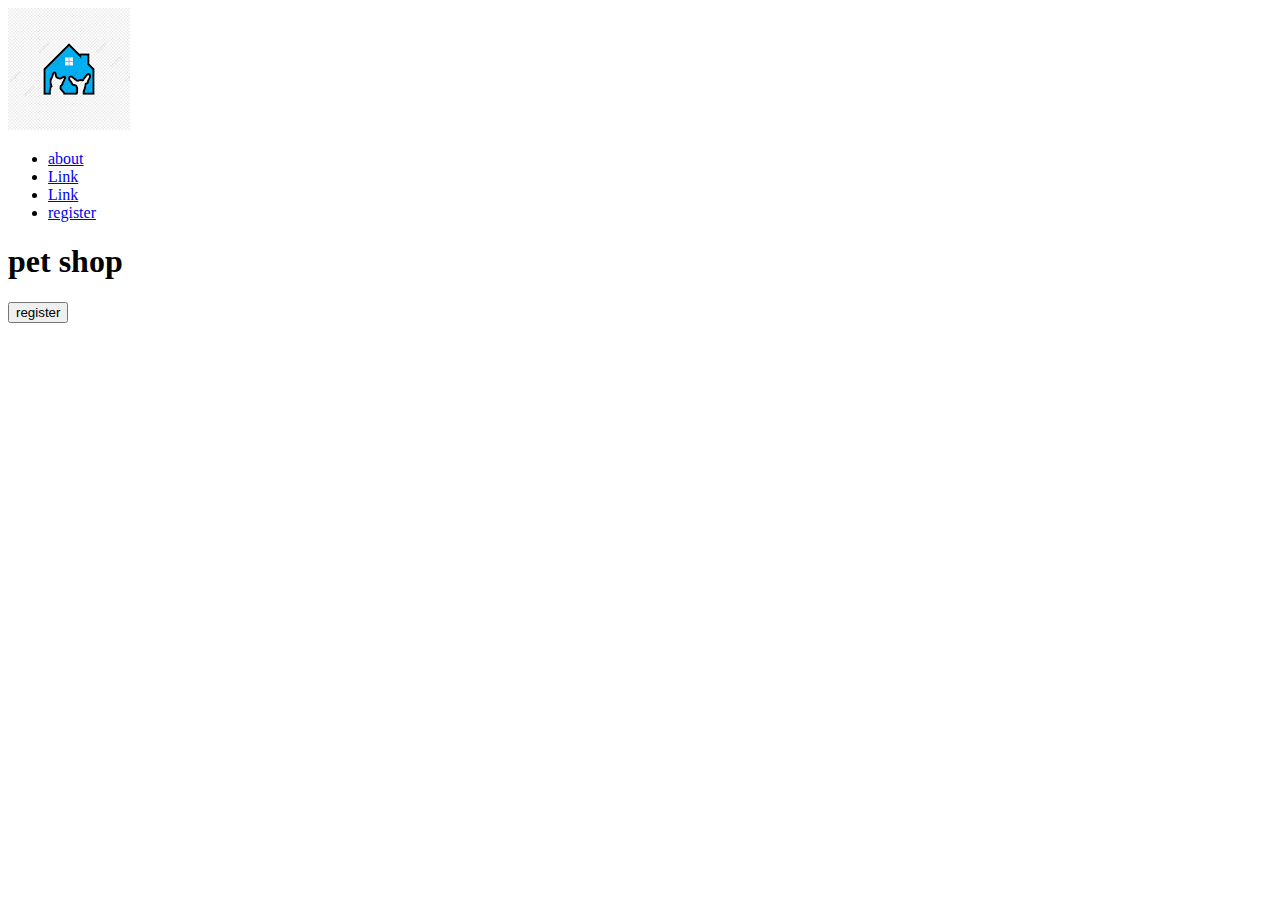
<file: index.html>
<!DOCTYPE html>
<html lang="en">
<head>
    <meta charset="UTF-8">
    <meta http-equiv="X-UA-Compatible" content="IE=edge">
    <meta name="viewport" content="width=device-width, initial-scale=1.0">
    <link href="https://cdn.jsdelivr.net/npm/bootstrap@5.0.2/dist/css/bootstrap.min.css" rel="stylesheet" integrity="sha384-EVSTQN3/azprG1Anm3QDgpJLIm9Nao0Yz1ztcQTwFspd3yD65VohhpuuCOmLASjC" crossorigin="anonymous">
    <title>pet shop</title>
</head>
<body>
<header class= siteHeader>
<img src="pets.png" alt="pet house">
<nav>
    <ul class="nav">
        <li class="nav-item">
          <a class="nav-link active" aria-current="page." href="#">about</a>
        </li>
        <li class="nav-item">
          <a class="nav-link" href="home.html">Link</a>
        </li>
        <li class="nav-item">
          <a class="nav-link" href="services.html">Link</a>
        </li>
        <li class="nav-item">
          <a class="nav-link" href="register.html" tabindex="-1" aria-disabled="true">register</a>
        </li>
      </ul> 

</nav>
</header>

<main class="container">
<h1 class="display-1">pet shop</h1>
  
<button class="btn btn-primary"onclick="register();">register</button>

</main>

<footer id="footer-site">


        
</footer>
<script src="app.js"></script>

</body>
</html>
</file>
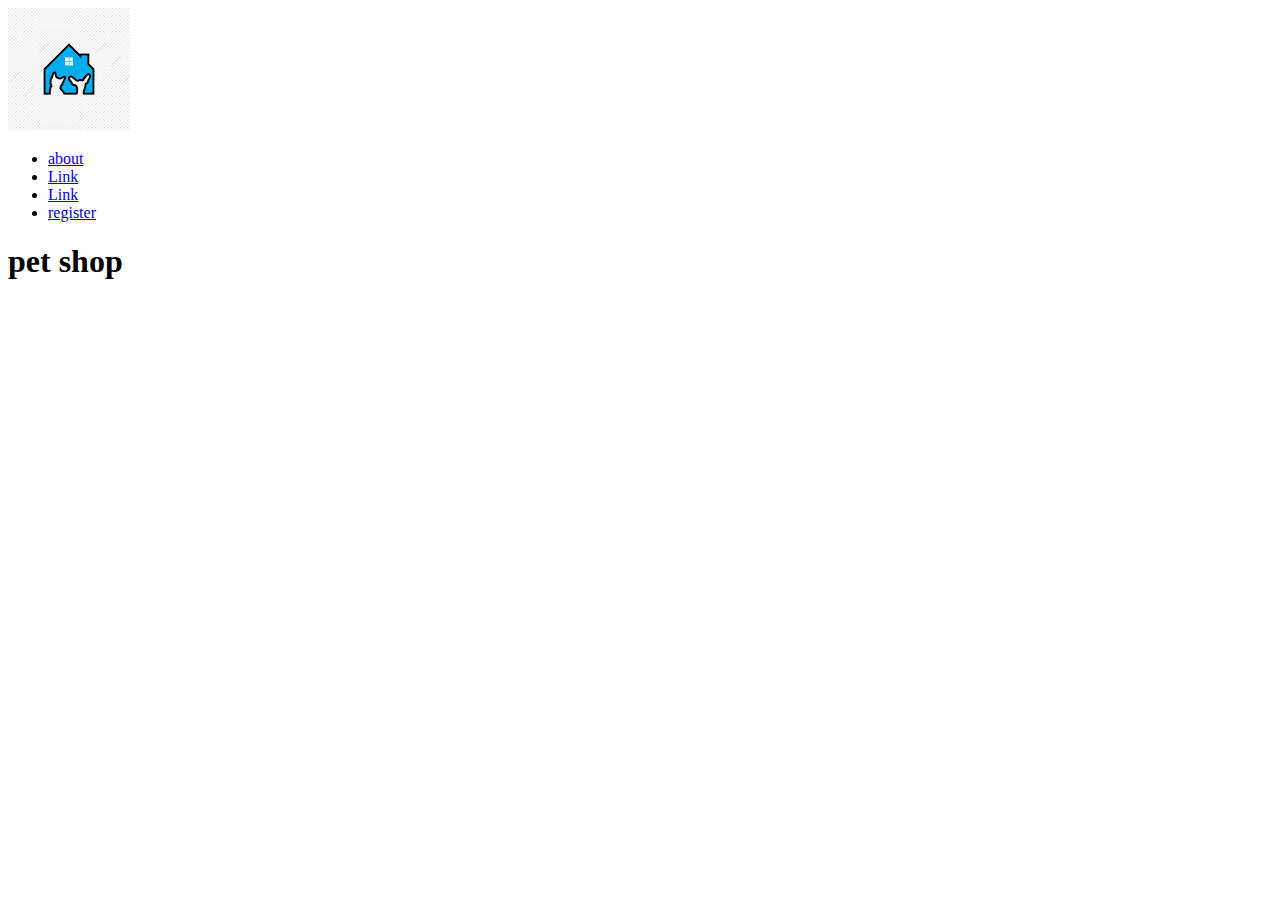
<file: about.html>
<!DOCTYPE html>
<html lang="en">
<head>
    <meta charset="UTF-8">
    <meta http-equiv="X-UA-Compatible" content="IE=edge">
    <meta name="viewport" content="width=device-width, initial-scale=1.0">
    <link href="https://cdn.jsdelivr.net/npm/bootstrap@5.0.2/dist/css/bootstrap.min.css" rel="stylesheet" integrity="sha384-EVSTQN3/azprG1Anm3QDgpJLIm9Nao0Yz1ztcQTwFspd3yD65VohhpuuCOmLASjC" crossorigin="anonymous">
    <title>pet shop</title>
</head>
<body>
<header class= "siteHeader">
<img src="pets.png" alt="pet house">
<nav>
    <ul class="nav">
        <li class="nav-item">
          <a class="nav-link active" aria-current="page" href="#">about</a>
        </li>
        <li class="nav-item">
          <a class="nav-link" href="home">Link</a>
        </li>
        <li class="nav-item">
          <a class="nav-link" href="services">Link</a>
        </li>
        <li class="nav-item">
          <a class="nav-link" href="#" tabindex="-1" aria-disabled="true">register</a>
        </li>
      </ul> 

</nav>
</header>

<main class="container">
<h1 class="display-1">pet shop</h1>
  
</main>

<footer id="footer-site">


        
</footer>
<script src="app.js"></script>

</body>
</html>
</file>
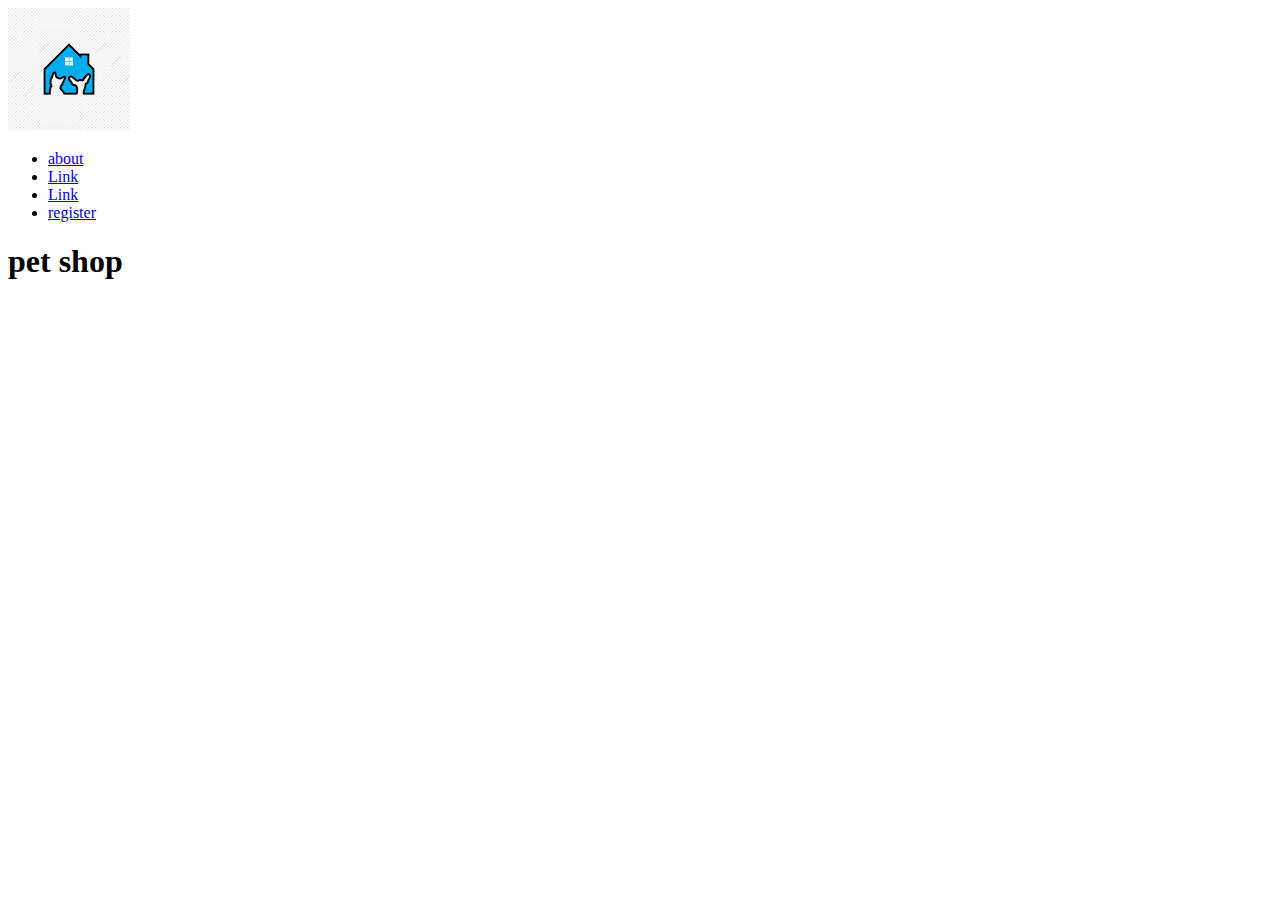
<file: home.html>
<!DOCTYPE html>
<html lang="en">
<head>
    <meta charset="UTF-8">
    <meta http-equiv="X-UA-Compatible" content="IE=edge">
    <meta name="viewport" content="width=device-width, initial-scale=1.0">
    <link href="https://cdn.jsdelivr.net/npm/bootstrap@5.0.2/dist/css/bootstrap.min.css" rel="stylesheet" integrity="sha384-EVSTQN3/azprG1Anm3QDgpJLIm9Nao0Yz1ztcQTwFspd3yD65VohhpuuCOmLASjC" crossorigin="anonymous">
    <title>pet shop</title>
</head>
<body>
<header class= siteHeader>
<img src="pets.png" alt="pet house">
<nav>
    <ul class="nav">
        <li class="nav-item">
          <a class="nav-link active" aria-current="page" href="#">about</a>
        </li>
        <li class="nav-item">
          <a class="nav-link" href="home">Link</a>
        </li>
        <li class="nav-item">
          <a class="nav-link" href="services">Link</a>
        </li>
        <li class="nav-item">
          <a class="nav-link" href="#" tabindex="-1" aria-disabled="true">register</a>
        </li>
      </ul> 

</nav>
</header>

<main class="container">
<h1 class="display-1">pet shop</h1>
  
</main>

<footer id="footer-site">


        
</footer>
<script src="app.js"></script>

</body>
</html>
</file>
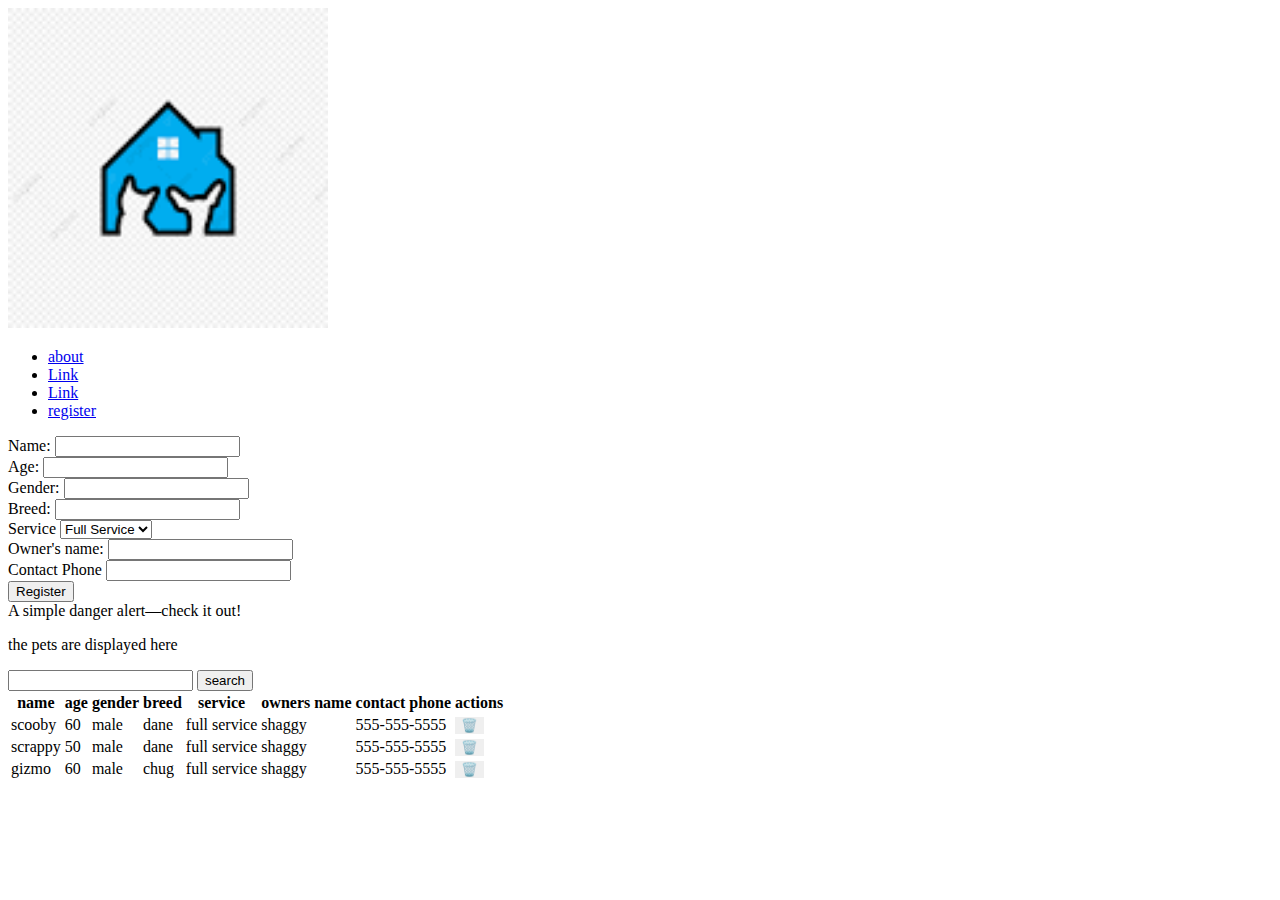
<file: register.html>
<!DOCTYPE html>
<html lang="en">
<head>
    <meta charset="UTF-8">
    <meta http-equiv="X-UA-Compatible" content="IE=edge">
    <meta name="viewport" content="width=device-width, initial-scale=1.0">
    <link href="https://cdn.jsdelivr.net/npm/bootstrap@5.0.2/dist/css/bootstrap.min.css" rel="stylesheet" integrity="sha384-EVSTQN3/azprG1Anm3QDgpJLIm9Nao0Yz1ztcQTwFspd3yD65VohhpuuCOmLASjC" crossorigin="anonymous">
    <link rel="stylesheet" href="style.css">
    <title>pet shop</title>
</head>
<body>
<header class= siteHeader>
<img src="pets.png" alt="pet house">
<nav>
    <ul class="nav">
        <li class="nav-item">
          <a class="nav-link active" aria-current="page." href="#">about</a>
        </li>
        <li class="nav-item">
          <a class="nav-link" href="home.html">Link</a>
        </li>
        <li class="nav-item">
          <a class="nav-link" href="services.html">Link</a>
        </li>
        <li class="nav-item">
          <a class="nav-link" href="register.html" tabindex="-1" aria-disabled="true">register</a>
        </li>
      </ul> 

</nav>
</header>
<main>
<form class="container" action="#">
    <div class="mb-3">
      <label for="petName" class="form-label">Name:</label>
      <input class="form-control" type="text" name="petName" id="petName">
    </div>
    <div class="mb-3">
      <label for="petAge" class="form-label">Age:</label>
      <input class="form-control" type="number" name="petAge" id="petAge">
    </div>
    <div class="mb-3">
      <label for="petGender" class="form-label">Gender:</label>
      <input class="form-control" type="text" name="petGender" id="petGender">
    </div>
    <div class="mb-3">
        <label for="petBreed" class="form-label">Breed:</label>
        <input class="form-control" type="text" name="petBreed" id="petBreed">
      </div>
      <div class="mb-3">
        <label for="petService" class="form-label">Service</label>
        <select class="form-control" name="petService" id="petService">
          <option value="full">Full Service</option>
          <option value="nails">Nails Cut</option>
          <option value="grooming">Gromming</option>
        </select>
      </div>
      <div class="mb-3">
        <label for="ownerName" class="form-label">Owner's name:</label>
        <input class="form-control" type="text" name="ownerName" id="ownerName">
      </div>
      <div class="mb-3">
        <label for="contactPhone" class="form-label">Contact Phone</label>
        <input class="form-control" type="tel" name="contactPhone" id="contactPhone">
      </div>
    </form>
    <button class="btn btn-primary" onclick="register();">Register</button>
    <div id="alert" class="alert alert-danger" role="alert">
      A simple danger alert—check it out!
    </div>
</div>


  </form>
</main>

<div class="container"id="pets">
<p>the pets are displayed here</p>
</div>
<div class= "container">
  <input type="search" name="searchPet" id="searchPet">
  <button onclick="searchPet();">search</button>
</div>

<table class="table container">
  <thead>
    <tr>
      <th>name</th>
      <th>age</th>
      <th>gender</th>
      <th>breed</th>
      <th>service</th>
      <th>owners name</th>
      <th>contact phone</th>
      <th>actions</th>

    </tr>
  </thead>
  <tbody id="table-pets">

  </tbody>
</table>

<footer id="footer-site">


        
</footer>
<script src="app.js"></script>

</body>
</html>
</file>
<file: style.css>
.site-header{
    display: flex;
    justify-content: space-between;
    align-items: center;
    background-color: white;
}
img{
    width:20rem;
}
#pets{
    display:grid;
    grid-template-columns: repeat(3,1fr) ;
    column-gap: 1rem;
    row-gap: 1rem

}
.pet{
    border:1px solid black;
    border-radius: 8px;
    background-color: green;
    padding:1rem;
}
.delete-btn{
    border:none;
}



.hide{
    display:none;
}
.highlight{
    background-color:red;
}
</file>
